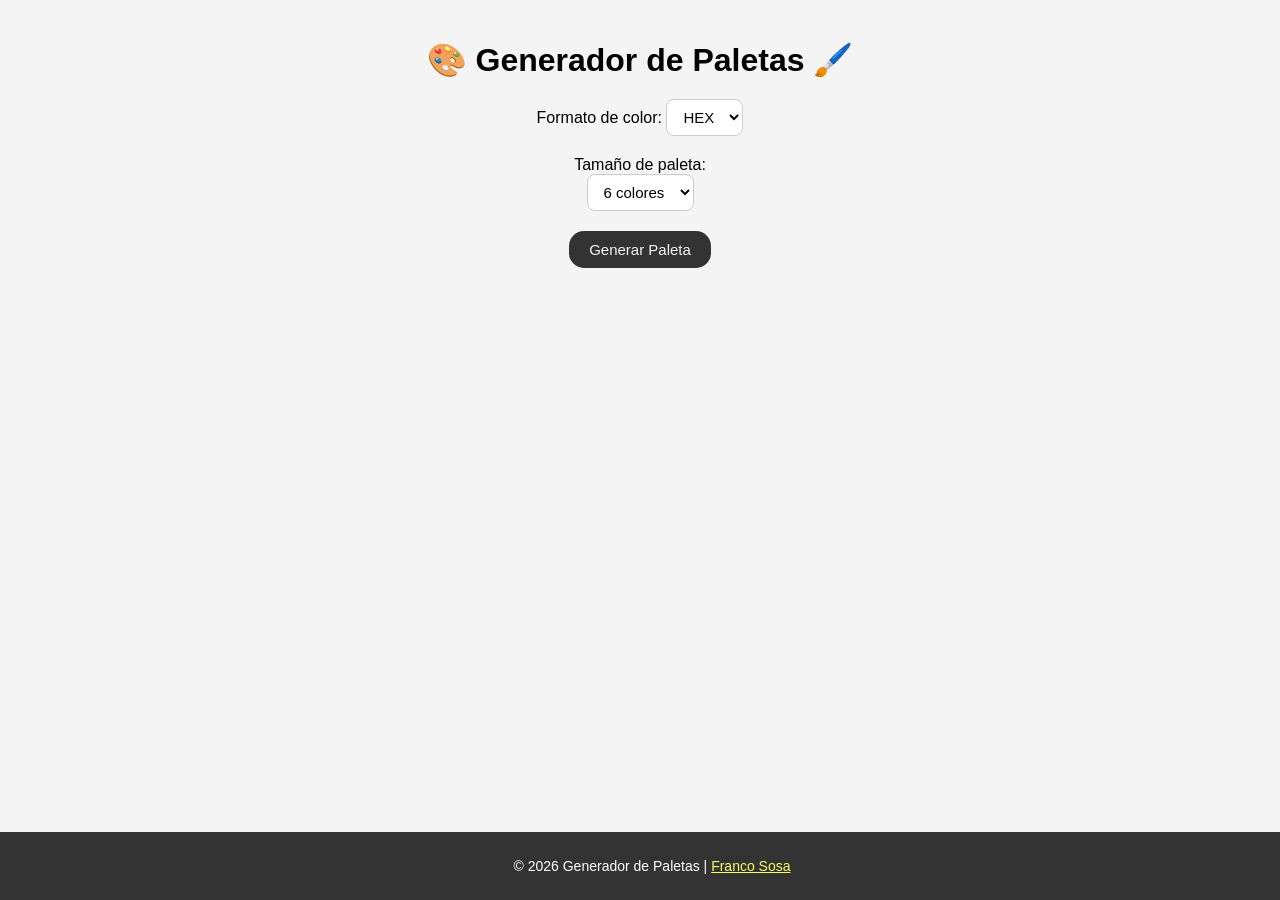
<file: index.html>
<!DOCTYPE html>
<html lang="es">
<head>
<meta charset="UTF-8">
<meta name="viewport" content="width=device-width, initial-scale=1.0">
<title>Generador de Paletas</title>
<link rel="stylesheet" href="style.css">
</head>

<body>

<h1>🎨 Generador de Paletas 🖌️</h1>

<div class="controls">
    <label class="paletteSize">Formato de color:</label>
<select id="colorFormat">
    <option value="hex">HEX</option>
    <option value="hsl">HSL</option>
</select>
</div>

<div class="control-group">
<label>Tamaño de paleta:</label>
<select id="paletteSize">
<option value="6">6 colores</option>
<option value="8">8 colores</option>
<option value="9">9 colores</option>
</select>

<button id="generateBtn">Generar Paleta</button>
</div>

<div id="paletteContainer"></div>

<footer>
    <p>© <span id="year"></span> Generador de Paletas | <a href="https://francososa-dot.github.io/Porftfolio-Franco/" class="github" target="_blank">Franco Sosa</a></p>
</footer>

<script src="script.js"></script>

</body>
</html>
</file>
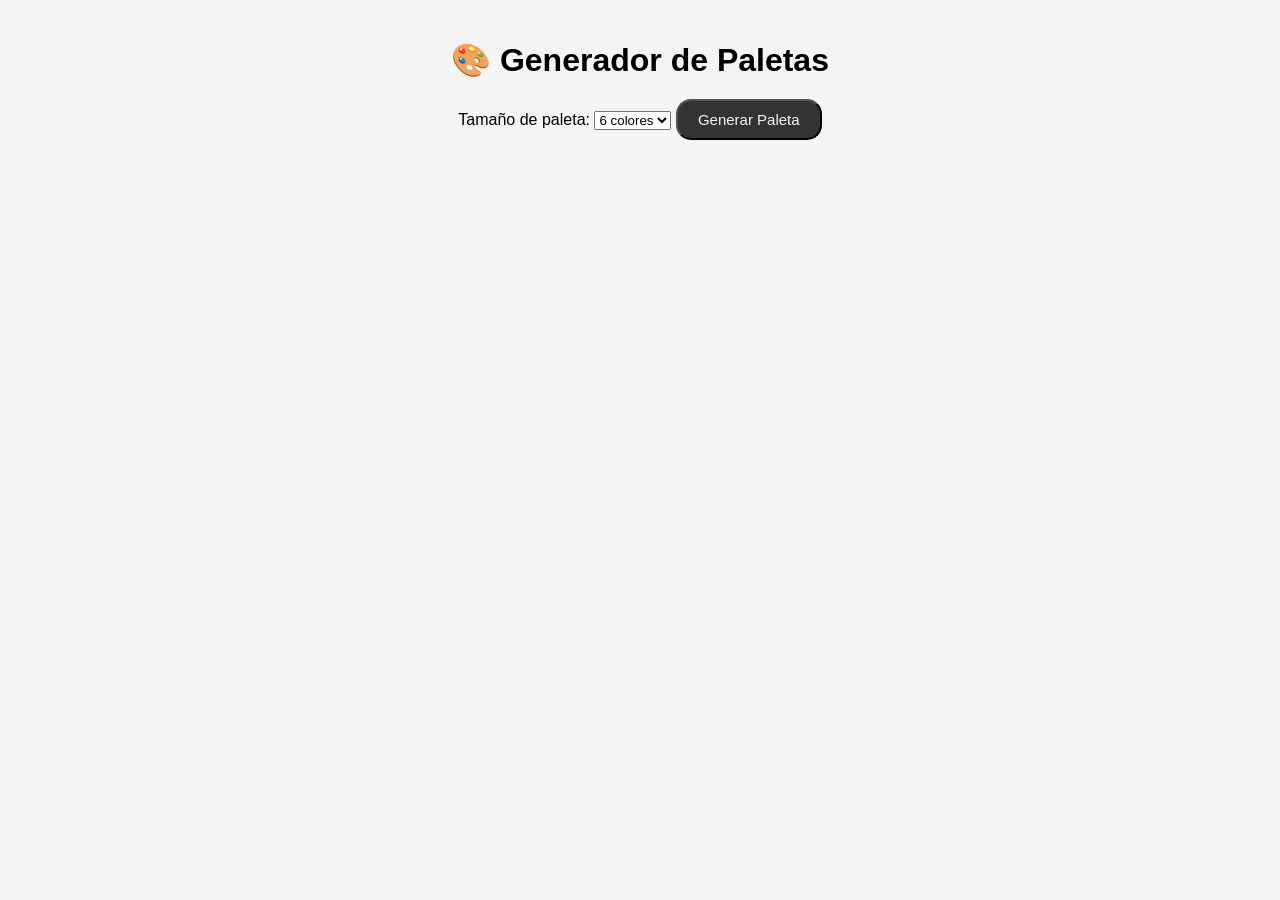
<file: PI-Henry.html>
<!DOCTYPE html>
<html lang="es">
<head>
<meta charset="UTF-8">
<title>Generador de Paletas</title>
<link rel="stylesheet" href="PI-Henry.css">
</head>

<body>

<h1>🎨 Generador de Paletas</h1>

<div class="controls">
<label>Tamaño de paleta:</label>

<select id="paletteSize">
<option value="6">6 colores</option>
<option value="8">8 colores</option>
<option value="9">9 colores</option>
</select>

<button id="generateBtn">Generar Paleta</button>
</div>

<div id="paletteContainer"></div>

<script src="PI-Henry.js"></script>

</body>
</html>
</file>
<file: style.css>
body{
font-family: Arial;
text-align:center;
background:#f4f4f4;
margin:0;
padding:20px;
box-sizing: border-box;
}

h1{
margin-bottom:20px;
}

.controls{
margin-bottom:20px;
}

.control-group{
    display: flex;
    flex-direction: column;
    align-items: center;
}

button{
padding: 10px 20px;
font-size:15px;
cursor: pointer;
border-radius: 15px;
color: #f4f4f4;
background-color: #333;
border: none;
}

#paletteContainer{
display:grid;
grid-template-columns:repeat(auto-fit, minmax(140px,1fr));
gap:10px;
max-width:1000px;
margin:auto;
padding: 0 10px;
}

#generateBtn{
    margin: 20px 0;
}

.colorBox{
height:150px;
display:flex;
align-items:end;
justify-content:center;
color:white;
font-weight:bold;
padding:10px;
border-radius:6px;
font-size: 14px;
word-break: break-all;
border: 4px solid #0000001A;
box-shadow: 0 3px 5px #0000001A;
transition: transform 0.2s ease, box-shadow 0.3s ease;
}

.colorBox:hover{
    transform: scale(1.05);
    box-shadow: 0 8px 20px rgba(0,0,0,0.25);
}


select{
padding:8px 12px;
font-size:15px;
border-radius:8px;
border:1px solid #ccc;
background:#fff;
cursor:pointer;
}

footer{
    position: fixed;
    bottom: 0;
    left: 0;
    width: 100%;
    padding: 12px;
    text-align: center;
    font-size: 14px;
    color: #fff;
    background-color: #333;
}

.github{
    color: #f6ff5f;
}

@media(max-width: 768px){
    h1{
     font-size: 1.5rem;
     margin-bottom: 15px;
}

.controls{
    display: flex;
    flex-direction: column;
    align-items: center;
    gap: 10px;
}

#paletteContainer{
    grid-template-columns: repeat(auto-fit,minmax(120px,1fr));
    gap: 8px;
}

    .colorBox{
    height: 120px;
    font-size: 13px;
  }
  .colorBox:hover{
    transform: scale(1.03);
  }
}

@media(max-width: 480px){
    body{
        padding: 12px;
}

h1{
    font-size: 1.25rem;
    margin-bottom: 10px;
}

select,button{
    width: 100%;
    max-width: 280px;
    font-size: 14px;
}

#paletteContainer{
    grid-template-columns: repeat(2, 1fr);
    gap: 6px;
    padding: 0 5px;
}

.colorBox{
    height: 100px;
    font-size: 12px;
    border-radius: 4px;
 }
 .colorBox:hover{
    transform: scale(1.02);
 }
}

@media(max-width:320px){
    #paletteContainer{
    grid-template-columns: 1fr;
}

.colorBox{
    height: 80px;
 }
}
</file>
<file: PI-Henry.css>
body{
font-family: Arial;
text-align:center;
background:#f4f4f4;
margin:0;
padding:20px;
}

h1{
margin-bottom:20px;
}

.controls{
margin-bottom:20px;
}

button{
padding: 10px 20px;
font-size:15px;
cursor: pointer;
border-radius: 15px;
color: #f4f4f4;
background-color: #333;
}

#paletteContainer{
display:grid;
grid-template-columns:repeat(auto-fit, minmax(150px,1fr));
gap:10px;
max-width:1000px;
margin:auto;
}

.colorBox{
height:150px;
display:flex;
align-items:end;
justify-content:center;
color:white;
font-weight:bold;
padding:10px;
border-radius:6px;
}
</file>
